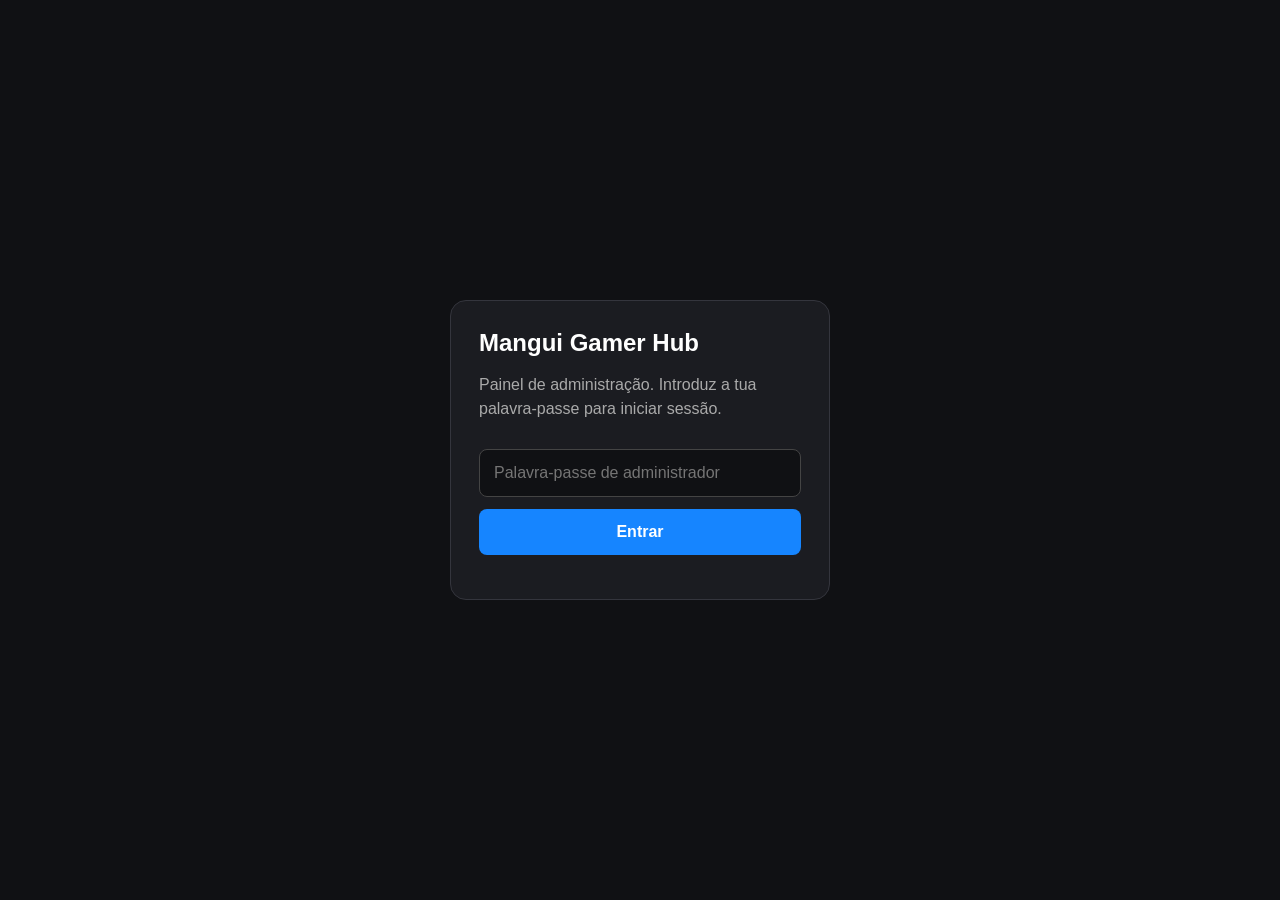
<file: admin.html>
<!DOCTYPE html>
<html lang="pt">
<head>
  <meta charset="UTF-8">
  <meta name="viewport" content="width=device-width, initial-scale=1">
  <title>Admin | Mangui Gamer Hub</title>
  <style>
    * { box-sizing: border-box; }

    body {
      margin: 0;
      min-height: 100vh;
      display: flex;
      align-items: center;
      justify-content: center;
      padding: 20px;
      background: #101114;
      color: #fff;
      font-family: Arial, sans-serif;
    }

    .card {
      width: 100%;
      max-width: 380px;
      padding: 28px;
      background: #1b1c21;
      border: 1px solid #34353d;
      border-radius: 16px;
    }

    h1 { margin-top: 0; font-size: 24px; }
    p { color: #aaa; line-height: 1.5; }

    input, button {
      width: 100%;
      padding: 14px;
      margin-top: 12px;
      border-radius: 8px;
      font-size: 16px;
    }

    input {
      color: #fff;
      background: #101114;
      border: 1px solid #444;
    }

    button {
      color: #fff;
      background: #1685ff;
      border: 0;
      font-weight: bold;
      cursor: pointer;
    }

    button:disabled { opacity: .6; }

    #status {
      margin-top: 16px;
      overflow-wrap: anywhere;
      font-size: 14px;
    }
  </style>
</head>
<body>
  <main class="card">
    <h1>Mangui Gamer Hub</h1>
    <p>Painel de administração. Introduz a tua palavra-passe para iniciar sessão.</p>

    <form id="loginForm">
      <input
        id="password"
        type="password"
        placeholder="Palavra-passe de administrador"
        autocomplete="current-password"
        required
      >
      <button id="loginButton" type="submit">Entrar</button>
    </form>

    <div id="status" role="status"></div>
  </main>

  <script>
    const API = "https://mangui-gamer-admin.suporte-manguiddax.workers.dev";

    const form = document.getElementById("loginForm");
    const password = document.getElementById("password");
    const button = document.getElementById("loginButton");
    const status = document.getElementById("status");

    form.addEventListener("submit", async (event) => {
      event.preventDefault();

      button.disabled = true;
      status.textContent = "A verificar...";
      
      try {
        const response = await fetch(API + "/login", {
          method: "POST",
          headers: { "Content-Type": "application/json" },
          body: JSON.stringify({ password: password.value })
        });

        const data = await response.json();

        if (!response.ok || !data.success) {
          status.textContent = data.error || "Não foi possível iniciar sessão.";
          return;
        }

        sessionStorage.setItem("mangui_admin_token", data.token);
        status.textContent = "Login confirmado! A ligação ao painel funcionou.";
      } catch (error) {
        status.textContent = "Erro de ligação. Verifica o Worker e tenta novamente.";
      } finally {
        button.disabled = false;
      }
    });
  </script>
</body>
</html>
</file>
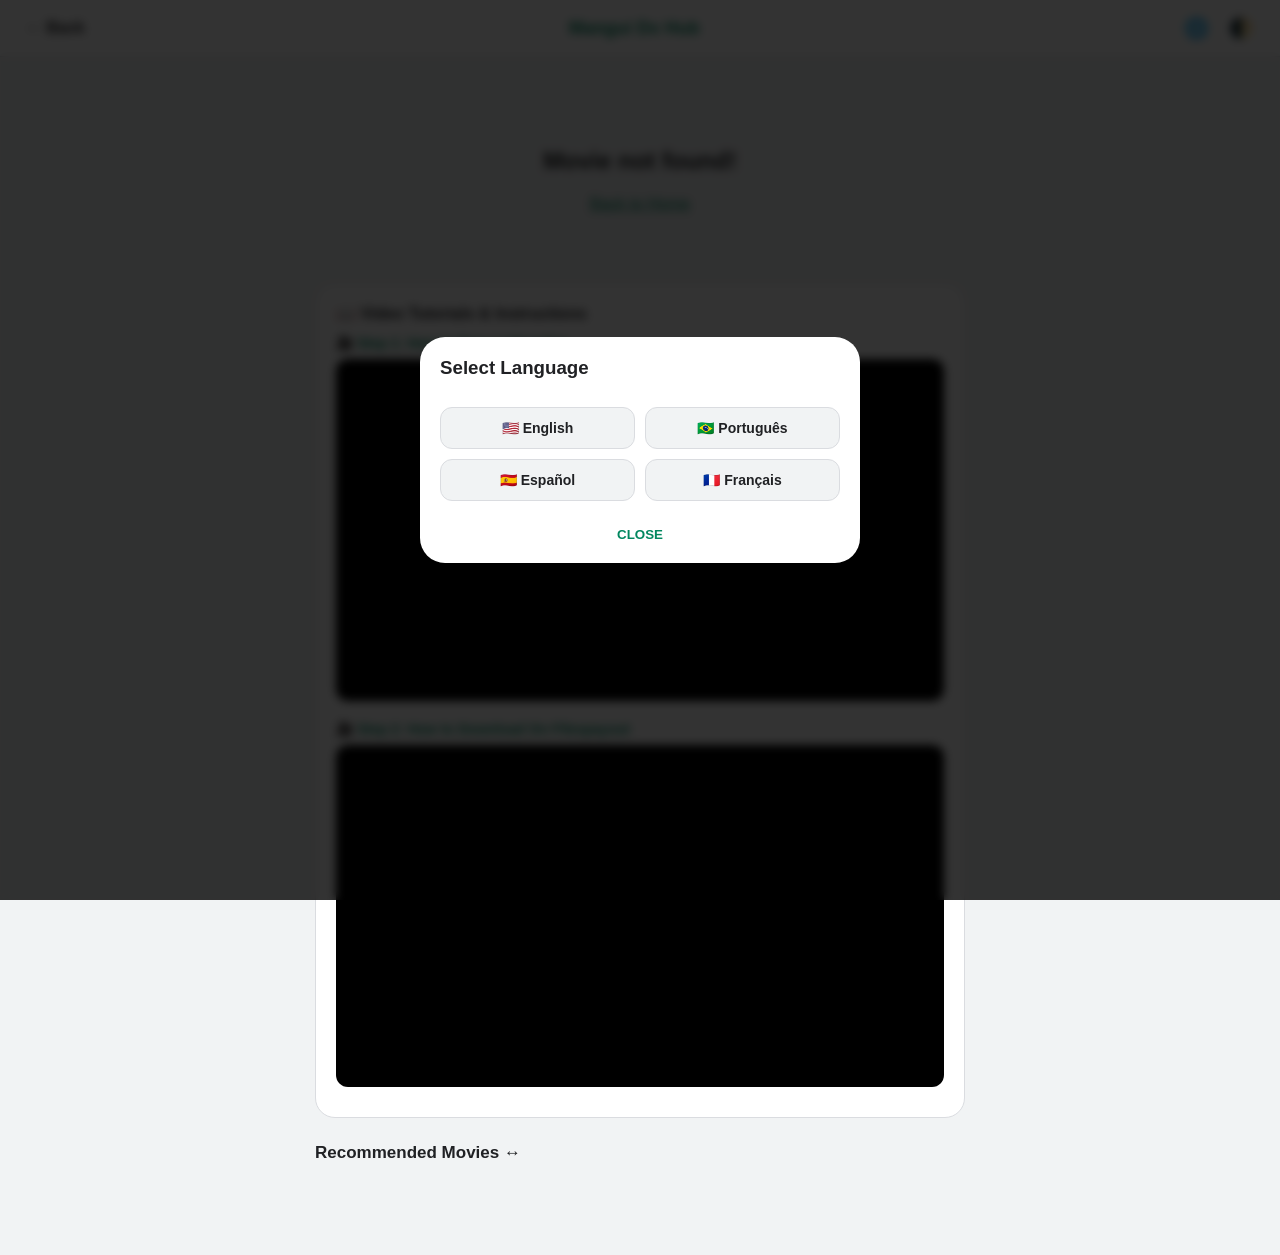
<file: filmes.html>
<!DOCTYPE html>
<html lang="en">
<head>
    <meta charset="UTF-8">
    <meta name="viewport" content="width=device-width, initial-scale=1.0">
    <title>Movie Details - Mangui Dx</title>
    <style>
        :root {
            --bg: #f1f3f4;
            --card: #ffffff;
            --border: #dadce0;
            --text: #202124;
            --green: #01875f;
            --yt-red: #ff0000;
        }
        .dark-mode {
            --bg: #080a0c;
            --card: #111418;
            --border: #1e242b;
            --text: #ffffff;
            --green: #3b82f6;
        }

        body {
            font-family: 'Roboto', sans-serif;
            margin: 0;
            background: var(--bg);
            color: var(--text);
            padding-bottom: 50px;
        }

        header {
            display: flex;
            align-items: center;
            justify-content: space-between;
            padding: 15px 20px;
            background: var(--card);
            border-bottom: 1px solid var(--border);
            position: sticky;
            top: 0;
            z-index: 100;
        }

        .back-btn {
            background: none;
            border: none;
            font-size: 16px;
            color: var(--text);
            cursor: pointer;
            font-weight: bold;
        }

        .container {
            max-width: 650px;
            margin: 20px auto;
            padding: 0 15px;
        }

        .movie-card {
            background: var(--card);
            border: 1px solid var(--border);
            border-radius: 20px;
            overflow: hidden;
            box-shadow: 0 4px 15px rgba(0,0,0,0.05);
        }

        .banner-wrap {
            position: relative;
            width: 100%;
            height: 250px;
        }

        .movie-banner {
            width: 100%;
            height: 100%;
            object-fit: cover;
        }

        .movie-content {
            padding: 20px;
        }

        .tag {
            background: var(--green);
            color: #fff;
            padding: 4px 10px;
            border-radius: 6px;
            font-size: 11px;
            font-weight: bold;
            text-transform: uppercase;
            display: inline-block;
            margin-right: 6px;
            margin-bottom: 10px;
        }

        .movie-title {
            font-size: 22px;
            margin: 0 0 15px 0;
            font-weight: bold;
        }

        .info-grid {
            display: grid;
            grid-template-columns: 1fr 1fr;
            gap: 10px;
            background: var(--bg);
            padding: 12px 15px;
            border-radius: 12px;
            font-size: 13px;
            margin-bottom: 20px;
        }

        .info-grid div span {
            color: #777;
            display: block;
            font-size: 11px;
        }

        .synopsis {
            font-size: 14px;
            line-height: 1.6;
            color: var(--text);
            margin-bottom: 25px;
        }

        .actions {
            display: flex;
            flex-direction: column;
            gap: 10px;
        }

        .btn-action {
            display: flex;
            align-items: center;
            justify-content: center;
            gap: 10px;
            width: 100%;
            padding: 14px;
            border-radius: 12px;
            text-decoration: none;
            font-weight: bold;
            font-size: 15px;
            box-sizing: border-box;
            border: none;
            cursor: pointer;
            transition: 0.2s;
        }

        .btn-download {
            background: var(--green);
            color: #fff;
        }

        .btn-watch {
            background: transparent;
            border: 2px solid var(--green);
            color: var(--green);
        }

        /* TUTORIALS SECTION */
        .tutorial-box {
            background: var(--card);
            border: 1px solid var(--border);
            border-radius: 20px;
            padding: 20px;
            margin-top: 20px;
        }

        .tutorial-title {
            font-size: 16px;
            font-weight: bold;
            display: flex;
            align-items: center;
            gap: 8px;
            margin-top: 0;
            margin-bottom: 12px;
            color: var(--text);
        }

        .video-wrapper {
            margin-bottom: 20px;
        }

        .video-wrapper:last-child {
            margin-bottom: 0;
        }

        .video-label {
            font-size: 14px;
            font-weight: bold;
            margin-bottom: 8px;
            color: var(--green);
            display: flex;
            align-items: center;
            gap: 6px;
        }

        .video-responsive {
            position: relative;
            padding-bottom: 56.25%;
            height: 0;
            overflow: hidden;
            border-radius: 12px;
            background: #000;
            margin-bottom: 10px;
        }

        .video-responsive iframe {
            position: absolute;
            top: 0;
            left: 0;
            width: 100%;
            height: 100%;
            border: none;
        }

        .tutorial-steps {
            background: var(--bg);
            padding: 12px 15px;
            border-radius: 12px;
            font-size: 13px;
            line-height: 1.5;
            margin-top: 10px;
        }

        .tutorial-steps ol {
            margin: 5px 0 0 0;
            padding-left: 18px;
        }

        /* HORIZONTAL RECOMMENDED MOVIES */
        .rec-section {
            margin-top: 25px;
        }

        .rec-header {
            font-size: 17px;
            font-weight: bold;
            margin-bottom: 12px;
            display: flex;
            align-items: center;
            justify-content: space-between;
        }

        .rec-carousel {
            display: flex;
            overflow-x: auto;
            gap: 12px;
            padding-bottom: 10px;
            scrollbar-width: none;
            -webkit-overflow-scrolling: touch;
        }

        .rec-carousel::-webkit-scrollbar {
            display: none;
        }

        .rec-card {
            min-width: 130px;
            max-width: 130px;
            cursor: pointer;
            text-decoration: none;
            color: var(--text);
            flex-shrink: 0;
        }

        .rec-img {
            width: 130px;
            height: 180px;
            border-radius: 14px;
            object-fit: cover;
            border: 1px solid var(--border);
            display: block;
        }

        .rec-name {
            font-size: 13px;
            font-weight: bold;
            margin-top: 6px;
            white-space: nowrap;
            overflow: hidden;
            text-overflow: ellipsis;
        }

        .rec-sub {
            font-size: 11px;
            color: #777;
        }

        /* LANGUAGE POPUP OVERLAY */
        .overlay { 
            display: none; 
            position: fixed; 
            top: 0; 
            left: 0; 
            width: 100%; 
            height: 100%; 
            background: rgba(0,0,0,0.8); 
            z-index: 5000; 
            align-items: center; 
            justify-content: center; 
            backdrop-filter: blur(5px); 
        }
        
        .modal { 
            background: var(--card); 
            width: 90%; 
            max-width: 400px; 
            border-radius: 25px; 
            padding: 20px; 
            max-height: 80vh; 
            display: flex; 
            flex-direction: column; 
        }

        .grid-options { 
            display: grid; 
            grid-template-columns: 1fr 1fr; 
            gap: 10px; 
            overflow-y: auto; 
            padding: 10px 0; 
        }

        .opt-btn { 
            padding: 12px; 
            border-radius: 12px; 
            border: 1px solid var(--border); 
            background: var(--bg); 
            color: var(--text); 
            font-weight: bold; 
            cursor: pointer; 
            font-size: 14px;
        }

        #google_translate_element { display: none !important; }

        .not-found {
            text-align: center;
            padding: 50px 20px;
        }
    </style>
</head>
<body onload="initPage()">

    <header>
        <button class="back-btn" onclick="window.location.href='index.html'">← Back</button>
        <b style="color:var(--green); font-size:18px;">Mangui Dx Hub</b>
        <div style="display:flex; align-items:center; gap:8px;">
            <button onclick="openLanguages()" style="background:none; border:none; font-size:20px; cursor:pointer;" title="Change Language">🌐</button>
            <button onclick="document.body.classList.toggle('dark-mode')" style="background:none; border:none; font-size:20px; cursor:pointer;">🌓</button>
        </div>
    </header>

    <div class="container">
        <!-- MOVIE CARD -->
        <div id="movie-details"></div>

        <!-- TWO-STEP VIDEO TUTORIALS -->
        <div class="tutorial-box">
            <h3 class="tutorial-title">📖 Video Tutorials & Instructions</h3>
            
            <!-- VIDEO 1 -->
<div class="video-wrapper">
    <div class="video-label">🎥 Step 1: How to Pass Linkvertise</div>
    <div class="video-responsive">
        <iframe 
            src="https://www.youtube.com/embed/0bMlw7H3U2k"
            title="How to Pass Linkvertise"
            allow="accelerometer; autoplay; clipboard-write; encrypted-media; gyroscope; picture-in-picture; web-share"
            allowfullscreen>
        </iframe>
    </div>
</div>

<!-- VIDEO 2 -->
<div class="video-wrapper">
    <div class="video-label">🎥 Step 2: How to Download On Filespayout</div>
    <div class="video-responsive">
        <iframe 
            src="https://www.youtube.com/embed/fhgoyvyPGvk"
            title="How to Download After Linkvertise"
            allow="accelerometer; autoplay; clipboard-write; encrypted-media; gyroscope; picture-in-picture; web-share"
            allowfullscreen>
        </iframe>
    </div>
</div>
        </div>

        <!-- HORIZONTAL RECOMMENDED MOVIES -->
        <div class="rec-section">
            <div class="rec-header">
                <span>Recommended Movies ↔️</span>
            </div>
            <div class="rec-carousel" id="recommended-list"></div>
        </div>
    </div>

    <!-- LANGUAGE POPUP -->
    <div id="lang-popup" class="overlay">
        <div class="modal">
            <h3 style="margin-top:0;">Select Language</h3>
            <div class="grid-options">
                <button class="opt-btn" onclick="setLang('en')">🇺🇸 English</button>
                <button class="opt-btn" onclick="setLang('pt')">🇧🇷 Português</button>
                <button class="opt-btn" onclick="setLang('es')">🇪🇸 Español</button>
                <button class="opt-btn" onclick="setLang('fr')">🇫🇷 Français</button>
            </div>
            <button onclick="closePopups()" style="margin-top:15px; color:var(--green); border:none; background:none; font-weight:bold; cursor:pointer;">CLOSE</button>
        </div>
    </div>

    <div id="google_translate_element"></div>

    <script src="filmes.js"></script>
    <script>
        function initPage() {
            if (!sessionStorage.getItem('lang-ok')) {
                openLanguages();
            }
            loadMovie();
        }

        function loadMovie() {
            const urlParams = new URLSearchParams(window.location.search);
            const movieId = urlParams.get('id');
            const container = document.getElementById('movie-details');

            if (typeof movies === 'undefined' || !movieId) {
                container.innerHTML = `<div class="not-found"><h2>Movie not found!</h2><a href="index.html" style="color:var(--green);">Back to Home</a></div>`;
                return;
            }

            const movie = movies.find(m => m.id === movieId);

            if (!movie) {
                container.innerHTML = `<div class="not-found"><h2>Movie not found!</h2><a href="index.html" style="color:var(--green);">Back to Home</a></div>`;
                return;
            }

            // Render current movie
            container.innerHTML = `
                <div class="movie-card">
                    <div class="banner-wrap">
                        <img src="${movie.image}" alt="${movie.title}" class="movie-banner">
                    </div>
                    <div class="movie-content">
                        <div>
                            <span class="tag">${movie.category || 'Movie'}</span>
                            <span class="tag" style="background:#444;">${movie.year || '2024'}</span>
                        </div>
                        <h1 class="movie-title">${movie.title}</h1>
                        
                        <div class="info-grid">
                            <div><span>Genre:</span> <b>${movie.genre || '-'}</b></div>
                            <div><span>Duration:</span> <b>${movie.duration || '-'}</b></div>
                            <div><span>Quality:</span> <b>${movie.quality || 'HD'}</b></div>
                            <div><span>Size:</span> <b>${movie.size || '-'}</b></div>
                            <div style="grid-column: span 2;"><span>Audio / Language:</span> <b>${movie.audio || 'English'}</b></div>
                        </div>

                        <h3 style="font-size:16px; margin-bottom:8px;">Synopsis</h3>
                        <p class="synopsis">${movie.synopsis || 'No synopsis available.'}</p>

                        <div class="actions">
                            ${movie.downloadLink ? `<a href="${movie.downloadLink}" target="_blank" class="btn-action btn-download">⬇ DOWNLOAD MOVIE</a>` : ''}
                            ${movie.watchLink ? `<a href="${movie.watchLink}" target="_blank" class="btn-action btn-watch">▶ WATCH ONLINE</a>` : ''}
                        </div>
                    </div>
                </div>
            `;

            // Render horizontal recommendations
            loadRecommended(movieId);
        }

        function loadRecommended(currentId) {
            const recContainer = document.getElementById('recommended-list');
            if (typeof movies === 'undefined') return;

            const otherMovies = movies.filter(m => m.id !== currentId);
            const shuffled = [...otherMovies].sort(() => 0.5 - Math.random());

            recContainer.innerHTML = shuffled.map(item => `
                <div class="rec-card" onclick="window.location.href='filmes.html?id=${item.id}'">
                    <img src="${item.image}" alt="${item.title}" class="rec-img">
                    <div class="rec-name">${item.title}</div>
                    <div class="rec-sub">${item.quality || item.year || 'HD'}</div>
                </div>
            `).join('');
        }

        function openLanguages() { 
            document.getElementById('lang-popup').style.display = 'flex'; 
        }

        function closePopups() { 
            document.querySelectorAll('.overlay').forEach(p => p.style.display = 'none'); 
        }

        function setLang(l) { 
            const combo = document.querySelector('.goog-te-combo'); 
            if (combo) { 
                combo.value = l; 
                combo.dispatchEvent(new Event('change')); 
            } 
            sessionStorage.setItem('lang-ok', 't'); 
            closePopups(); 
        }

        function googleTranslateElementInit(){ 
            new google.translate.TranslateElement({pageLanguage:'en'}, 'google_translate_element'); 
        }
    </script>
    <script src="//translate.google.com/translate_a/element.js?cb=googleTranslateElementInit"></script>
</body>
</html>
</file>
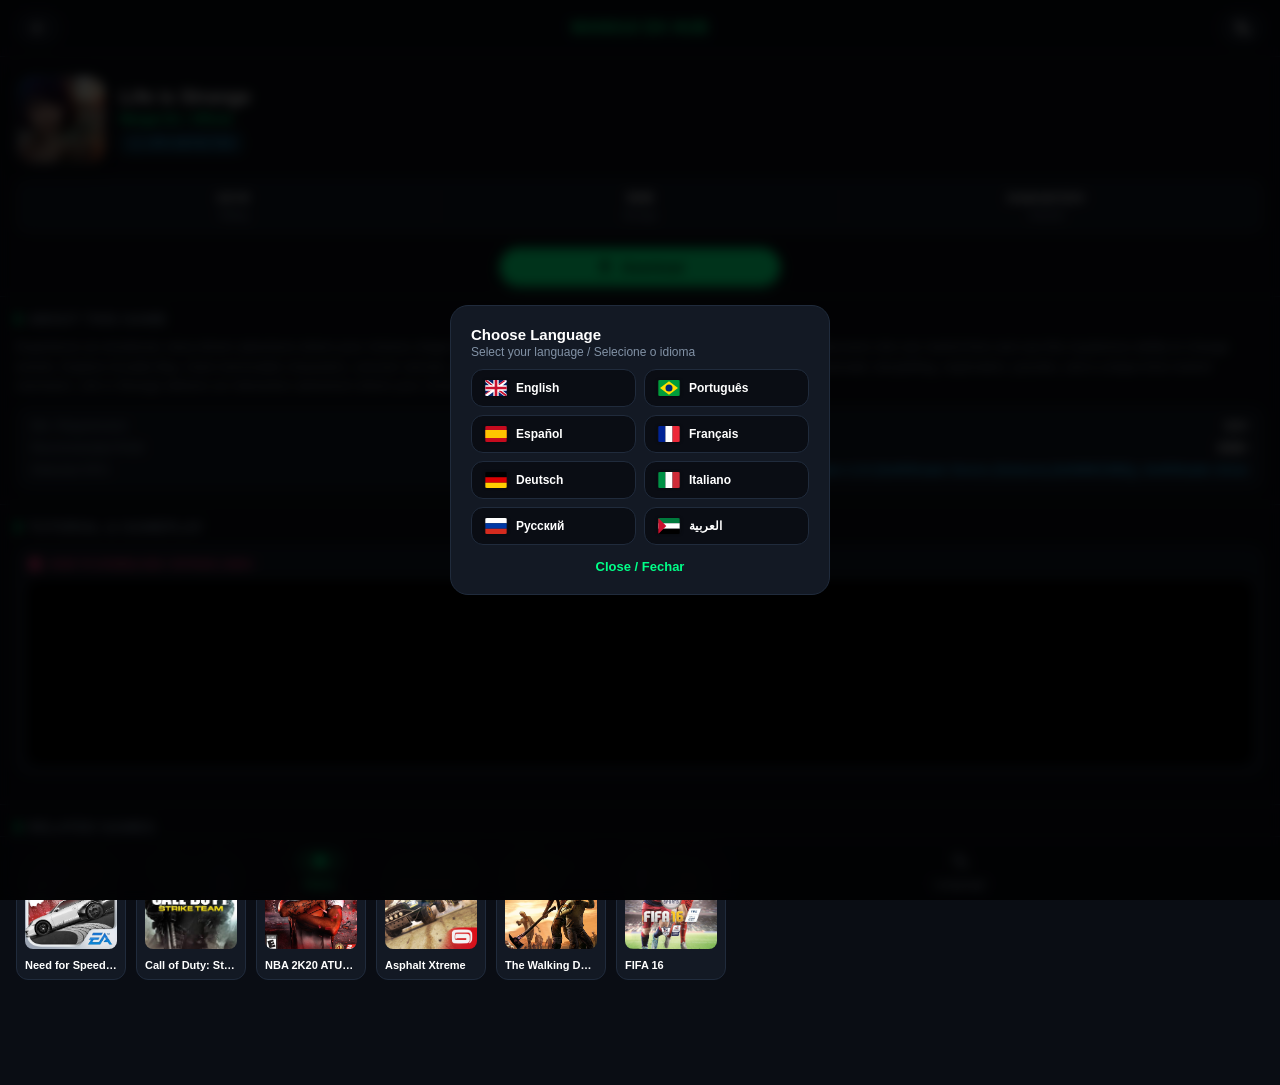
<file: jogo.html>
<!DOCTYPE html>
<html lang="en">
<head>
    <meta charset="UTF-8">
    <meta name="viewport" content="width=device-width, initial-scale=1.0">
    <title>Mangui Dx - Game Details</title>

    <style>
        :root {
            --bg-main: #0a0d14;
            --bg-card: #131924;
            --bg-card-hover: #1b2332;
            --border: #202b3c;
            --accent: #00ff88;
            --accent-glow: rgba(0, 255, 136, 0.25);
            --pill-active: rgba(0, 255, 136, 0.15);
            --text-main: #ffffff;
            --text-sub: #8292a6;
            --accent-blue: #29b6f6;
            --accent-pink: #ff4081;
            --accent-red: #ff4444;
            --accent-red-glow: rgba(255, 68, 68, 0.2);
        }

        * {
            box-sizing: border-box;
            margin: 0;
            padding: 0;
            -webkit-tap-highlight-color: transparent;
        }

        body {
            font-family: -apple-system, BlinkMacSystemFont, "Segoe UI", Roboto, sans-serif;
            background: var(--bg-main);
            color: var(--text-main);
            padding-bottom: 85px;
            overflow-x: hidden;
            top: 0px !important;
        }

        .goog-te-banner-frame.skiptranslate, #goog-gt-tt {
            display: none !important;
        }
        .goog-text-highlight {
            background-color: transparent !important;
            box-shadow: none !important;
        }

        .svg-icon {
            width: 18px;
            height: 18px;
            fill: currentColor;
            display: inline-block;
            vertical-align: middle;
            flex-shrink: 0;
        }

        .flag-svg {
            width: 24px;
            height: 16px;
            border-radius: 3px;
            flex-shrink: 0;
            box-shadow: 0 0 3px rgba(0,0,0,0.4);
            display: inline-block;
        }

        /* HEADER */
        header {
            display: flex;
            align-items: center;
            justify-content: space-between;
            padding: 12px 16px;
            background: rgba(10, 13, 20, 0.95);
            backdrop-filter: blur(10px);
            position: sticky;
            top: 0;
            z-index: 1000;
            border-bottom: 1px solid var(--border);
        }

        .header-btn {
            background: var(--bg-card);
            border: 1px solid var(--border);
            color: var(--text-main);
            padding: 6px 12px;
            border-radius: 20px;
            cursor: pointer;
            display: flex;
            align-items: center;
            justify-content: center;
            gap: 6px;
            transition: all 0.2s;
        }

        .header-btn:active {
            border-color: var(--accent);
            color: var(--accent);
        }

        .header-title {
            font-size: 16px;
            font-weight: 800;
            letter-spacing: 0.5px;
            color: var(--accent);
            text-transform: uppercase;
        }

        /* HERO SECTION */
        .game-hero {
            padding: 18px 16px 14px;
            display: flex;
            gap: 14px;
            align-items: center;
        }

        .game-icon {
            width: 90px;
            height: 90px;
            border-radius: 18px;
            object-fit: cover;
            border: 2px solid var(--border);
            box-shadow: 0 4px 14px rgba(0,0,0,0.4);
            flex-shrink: 0;
            background: var(--bg-card);
        }

        .hero-info h1 {
            font-size: 19px;
            font-weight: 800;
            line-height: 1.2;
            margin-bottom: 4px;
        }

        .hero-info .author {
            color: var(--accent);
            font-size: 12px;
            font-weight: 700;
            margin-bottom: 6px;
        }

        .hero-info .gpu-tag {
            display: inline-flex;
            align-items: center;
            gap: 5px;
            background: rgba(41, 182, 246, 0.15);
            color: var(--accent-blue);
            font-size: 11px;
            font-weight: 800;
            padding: 3px 8px;
            border-radius: 6px;
            border: 1px solid rgba(41, 182, 246, 0.3);
            transition: all 0.3s ease;
        }

        /* STATS ROW */
        .stats-row {
            display: flex;
            justify-content: space-around;
            padding: 10px 14px;
            margin: 0 16px;
            background: var(--bg-card);
            border-radius: 12px;
            border: 1px solid var(--border);
            text-align: center;
        }

        .stat-item {
            flex: 1;
        }

        .stat-item:not(:last-child) {
            border-right: 1px solid var(--border);
        }

        .stat-val {
            display: block;
            font-size: 13px;
            font-weight: 800;
            color: var(--text-main);
        }

        .stat-label {
            font-size: 10px;
            color: var(--text-sub);
            margin-top: 2px;
        }

        /* BOTÃO DE DOWNLOAD COM ANIMAÇÕES */
        .btn-download-wrap {
            padding: 0 16px;
            margin: 14px 0 10px;
            display: flex;
            justify-content: center;
        }

        .btn-download {
            background: var(--accent);
            color: #000;
            border: none;
            width: 100%;
            max-width: 280px;
            position: relative;
            overflow: hidden;
            display: inline-flex;
            align-items: center;
            justify-content: center;
            gap: 8px;
            padding: 10px 18px;
            border-radius: 22px;
            font-size: 13px;
            font-weight: 800;
            cursor: pointer;
            box-shadow: 0 3px 12px var(--accent-glow);
            transition: all 0.3s ease;
        }

        .btn-download.detecting {
            background: var(--bg-card-hover) !important;
            color: var(--accent-blue) !important;
            border: 1px solid var(--accent-blue);
            box-shadow: 0 0 16px rgba(41, 182, 246, 0.25);
            cursor: wait;
            pointer-events: none;
        }

        .btn-download.loading {
            background: var(--bg-card-hover) !important;
            color: var(--accent) !important;
            border: 1px solid var(--accent);
            box-shadow: 0 0 16px rgba(0, 255, 136, 0.3);
            cursor: wait;
            pointer-events: none;
        }

        .btn-progress-bar {
            position: absolute;
            bottom: 0;
            left: 0;
            height: 3px;
            background: var(--accent-blue);
            width: 0%;
            transition: width 0.05s linear;
        }

        .spinner-icon {
            width: 14px;
            height: 14px;
            border: 2px solid rgba(41, 182, 246, 0.2);
            border-top-color: var(--accent-blue);
            border-radius: 50%;
            animation: spinBtn 0.7s linear infinite;
            display: none;
        }

        .btn-download.loading .spinner-icon {
            border-color: rgba(0, 255, 136, 0.2);
            border-top-color: var(--accent);
        }

        .btn-download.loading .btn-progress-bar {
            background: var(--accent);
        }

        @keyframes spinBtn {
            to { transform: rotate(360deg); }
        }

        /* DOWNLOAD HUB */
        #download-hub {
            display: none;
            padding: 0 16px 14px;
        }

        .download-notice {
            text-align: center;
            color: var(--accent-blue);
            font-size: 11px;
            font-weight: 800;
            margin-bottom: 10px;
            text-transform: uppercase;
            letter-spacing: 0.5px;
        }

        /* ALERTA DE INCOMPATIBILIDADE DE GPU */
        .gpu-warning-box {
            background: rgba(255, 68, 68, 0.1);
            border: 1.5px solid var(--accent-red);
            border-radius: 12px;
            padding: 12px 14px;
            margin-bottom: 12px;
            display: flex;
            align-items: flex-start;
            gap: 10px;
            box-shadow: 0 4px 14px var(--accent-red-glow);
        }

        .gpu-warning-title {
            color: var(--accent-red);
            font-size: 12px;
            font-weight: 800;
            margin-bottom: 2px;
            text-transform: uppercase;
        }

        .gpu-warning-desc {
            color: #ffb4b4;
            font-size: 11px;
            line-height: 1.4;
        }

        /* CARDS DE DOWNLOAD */
        .link-card {
            background: var(--bg-card);
            border-radius: 12px;
            padding: 12px 14px;
            margin-bottom: 8px;
            display: flex;
            justify-content: space-between;
            align-items: center;
            border: 1px solid var(--border);
            transition: all 0.3s ease;
            position: relative;
        }

        .link-name {
            font-size: 13px;
            font-weight: 700;
            color: var(--text-main);
        }

        .link-tag {
            font-size: 11px;
            color: var(--text-sub);
            margin-top: 2px;
        }

        .download-btn-link {
            text-decoration: none;
            background: var(--accent);
            color: #000;
            font-weight: 800;
            font-size: 11px;
            padding: 6px 14px;
            border-radius: 8px;
            white-space: nowrap;
            display: inline-flex;
            align-items: center;
            gap: 4px;
            transition: all 0.2s;
        }

        /* TAGS DE SINALIZAÇÃO */
        .badge-tag {
            display: inline-block;
            font-size: 10px;
            font-weight: 800;
            padding: 2px 7px;
            border-radius: 4px;
            text-transform: uppercase;
            margin-bottom: 4px;
        }

        .badge-recommended {
            background: rgba(0, 255, 136, 0.2);
            color: var(--accent);
            border: 1px solid rgba(0, 255, 136, 0.4);
        }

        .badge-subtitle {
            background: rgba(255, 64, 129, 0.2);
            color: var(--accent-pink);
            border: 1px solid rgba(255, 64, 129, 0.4);
        }

        .badge-blocked {
            background: rgba(255, 68, 68, 0.2);
            color: var(--accent-red);
            border: 1px solid rgba(255, 68, 68, 0.4);
        }

        /* CARD DESTAQUE: GPU DETECTADA */
        .card-recommended {
            border: 2px solid var(--accent) !important;
            background: rgba(0, 255, 136, 0.08) !important;
            transform: scale(1.02);
            box-shadow: 0 4px 18px var(--accent-glow);
            opacity: 1 !important;
            filter: none !important;
        }

        /* CARD DESTAQUE: LEGENDA / TRADUÇÃO */
        .card-subtitle {
            border: 1.5px solid var(--accent-pink) !important;
            background: rgba(255, 64, 129, 0.08) !important;
            opacity: 1 !important;
            filter: none !important;
        }

        /* DESFOQUE NAS OUTRAS GPUS */
        .link-card.card-blurred {
            opacity: 0.15;
            filter: blur(5px);
            user-select: none;
            transform: scale(0.95);
            pointer-events: none;
        }

        /* QUANDO O USUÁRIO DESBLOQUEIA TODAS AS GPUS */
        .show-all-gpus .link-card.card-blurred {
            opacity: 0.85 !important;
            filter: blur(0px) !important;
            user-select: auto !important;
            transform: scale(1) !important;
            pointer-events: auto !important;
        }

        .show-all-gpus .link-card.card-blurred:hover {
            opacity: 1 !important;
            border-color: var(--accent-blue);
        }

        /* BOTÃO MOSTRAR OUTRAS GPUS */
        .toggle-gpus-btn {
            background: var(--bg-card);
            border: 1px dashed var(--border);
            color: var(--text-sub);
            width: 100%;
            padding: 9px 14px;
            border-radius: 10px;
            font-size: 11px;
            font-weight: 700;
            cursor: pointer;
            display: flex;
            align-items: center;
            justify-content: center;
            gap: 6px;
            margin-top: 6px;
            transition: all 0.2s;
        }

        .toggle-gpus-btn:hover, .toggle-gpus-btn:active {
            border-color: var(--accent-blue);
            color: var(--accent-blue);
        }

        /* SECTIONS */
        .section-box {
            padding: 14px 16px;
            border-top: 1px solid var(--border);
        }

        .section-title {
            font-size: 14px;
            font-weight: 800;
            text-transform: uppercase;
            letter-spacing: 0.5px;
            color: var(--text-sub);
            margin-bottom: 10px;
            display: flex;
            align-items: center;
            gap: 8px;
        }

        .section-title::before {
            content: '';
            width: 4px;
            height: 12px;
            background: var(--accent);
            border-radius: 2px;
        }

        .desc-text {
            color: var(--text-sub);
            line-height: 1.5;
            font-size: 13px;
        }

        /* TECH SPECS */
        .tech-box {
            background: var(--bg-card);
            padding: 12px 14px;
            border-radius: 12px;
            border: 1px solid var(--border);
            margin-top: 10px;
            display: flex;
            flex-direction: column;
            gap: 8px;
        }

        .tech-item {
            display: flex;
            justify-content: space-between;
            font-size: 12px;
            color: var(--text-sub);
        }

        .tech-item span:last-child {
            color: var(--text-main);
            font-weight: 700;
        }

        /* VIDEOS */
        .video-wrapper {
            margin-bottom: 14px;
            background: var(--bg-card);
            border-radius: 14px;
            border: 1px solid var(--border);
            overflow: hidden;
            padding: 10px;
        }

        .video-tag {
            font-size: 11px;
            font-weight: 800;
            color: var(--accent);
            display: flex;
            align-items: center;
            gap: 6px;
            margin-bottom: 8px;
            text-transform: uppercase;
        }

        .video-wrapper iframe {
            width: 100%;
            height: 185px;
            border-radius: 10px;
            border: none;
            background: #000;
            display: block;
        }

        /* RELATED GAMES */
        .rel-scroll {
            display: flex;
            overflow-x: auto;
            gap: 10px;
            padding-bottom: 6px;
            scrollbar-width: none;
        }
        .rel-scroll::-webkit-scrollbar { display: none; }

        .rel-card {
            min-width: 110px;
            max-width: 110px;
            background: var(--bg-card);
            border: 1px solid var(--border);
            padding: 8px;
            border-radius: 12px;
            cursor: pointer;
            flex-shrink: 0;
        }

        .rel-card img {
            width: 100%;
            height: 95px;
            border-radius: 8px;
            object-fit: cover;
        }

        .rel-card .rel-name {
            font-size: 11px;
            font-weight: 600;
            margin-top: 6px;
            white-space: nowrap;
            overflow: hidden;
            text-overflow: ellipsis;
        }

        /* MODAL IDIOMAS */
        .overlay-lang {
            display: none;
            position: fixed;
            top: 0;
            left: 0;
            width: 100%;
            height: 100%;
            background: rgba(0,0,0,0.8);
            z-index: 2000;
            align-items: center;
            justify-content: center;
            backdrop-filter: blur(6px);
        }

        .modal-lang {
            background: var(--bg-card);
            border: 1px solid var(--border);
            width: 88%;
            max-width: 380px;
            border-radius: 18px;
            padding: 20px;
            display: flex;
            flex-direction: column;
        }

        .lang-grid {
            display: grid;
            grid-template-columns: 1fr 1fr;
            gap: 8px;
            margin-top: 10px;
        }

        .lang-btn {
            background: var(--bg-main);
            border: 1px solid var(--border);
            color: var(--text-main);
            padding: 10px 12px;
            border-radius: 12px;
            font-weight: 700;
            cursor: pointer;
            font-size: 12px;
            display: flex;
            align-items: center;
            gap: 8px;
            transition: all 0.2s;
        }

        .lang-btn:hover {
            border-color: var(--accent);
            color: var(--accent);
        }

        .modal-close {
            margin-top: 14px;
            background: none;
            border: none;
            color: var(--accent);
            font-weight: 700;
            cursor: pointer;
            font-size: 13px;
        }

        /* BOTTOM NAV */
        .bottom-nav {
            position: fixed;
            bottom: 0;
            width: 100%;
            height: 64px;
            background: rgba(10, 13, 20, 0.96);
            backdrop-filter: blur(12px);
            border-top: 1px solid var(--border);
            display: flex;
            justify-content: space-around;
            align-items: center;
            z-index: 1000;
        }

        .nav-btn {
            background: none;
            border: none;
            color: var(--text-sub);
            font-size: 11px;
            font-weight: 700;
            display: flex;
            flex-direction: column;
            align-items: center;
            gap: 4px;
            cursor: pointer;
            flex: 1;
            text-decoration: none;
        }

        .nav-icon-wrap {
            display: flex;
            align-items: center;
            justify-content: center;
            width: 48px;
            height: 26px;
            border-radius: 13px;
            transition: 0.2s;
        }

        .nav-btn.active .nav-icon-wrap {
            background: var(--pill-active);
            color: var(--accent);
        }

        .nav-btn.active {
            color: var(--accent);
        }
    </style>
</head>

<body onload="main()">

    <div id="google_translate_element" style="display:none;"></div>

    <!-- HEADER -->
    <header>
        <button class="header-btn" onclick="history.back()" aria-label="Back">
            <svg class="svg-icon" viewBox="0 0 24 24">
                <path d="M20 11H7.83l5.59-5.59L12 4l-8 8 8 8 1.41-1.41L7.83 13H20v-2z"/>
            </svg>
        </button>

        <div class="header-title">Mangui Dx Hub</div>

        <button class="header-btn" onclick="abrirPopupLang()" aria-label="Language">
            <svg class="svg-icon" viewBox="0 0 24 24">
                <path d="M12.87 15.07l-2.54-2.51.03-.03c1.74-1.94 2.98-4.17 3.71-6.53H17V4h-7V2H8v2H1v1.99h11.17C11.5 7.92 10.44 9.75 9 11.35 8.07 10.32 7.3 9.19 6.69 8h-2c.73 1.63 1.73 3.17 2.98 4.56l-5.09 5.02L4 19l5-5 3.11 3.11.76-2.04zM18.5 10h-2L12 22h2l1.12-3h4.75L21 22h2l-4.5-12zm-2.62 7l1.62-4.33L19.12 17h-3.24z"/>
            </svg>
        </button>
    </header>

    <!-- HERO SECTION -->
    <section class="game-hero">
        <img id="g-img" src="" class="game-icon" alt="Game Icon">
        <div class="hero-info">
            <h1 id="g-title">Loading...</h1>
            <div class="author">Mangui Dx • Official</div>
            <span id="gpu-label" class="gpu-tag">
                <svg class="svg-icon" style="width:14px; height:14px;" viewBox="0 0 24 24">
                    <path d="M19.35 10.04C18.67 6.59 15.64 4 12 4 9.11 4 6.6 5.64 5.35 8.04 2.34 8.36 0 10.91 0 14c0 3.31 2.69 6 6 6h13c2.76 0 5-2.24 5-5 0-2.64-2.05-4.78-4.65-4.96zM19 18H6c-2.21 0-4-1.79-4-4 0-2.05 1.53-3.76 3.56-3.97l1.07-.11.5-.95C8.08 7.14 9.94 6 12 6c2.62 0 4.88 1.86 5.39 4.43l.3 1.5 1.53.11c1.56.1 2.78 1.41 2.78 2.96 0 1.65-1.35 3-3 3z"/>
                </svg>
                <span id="gpu-tag-text">Scanning GPU...</span>
            </span>
        </div>
    </section>

    <!-- STATS ROW -->
    <div class="stats-row">
        <div class="stat-item">
            <span class="stat-val">4.9 ★</span>
            <span class="stat-label">Rating</span>
        </div>
        <div class="stat-item">
            <span id="g-size" class="stat-val">---</span>
            <span class="stat-label">Storage</span>
        </div>
        <div class="stat-item">
            <span id="g-android" class="stat-val">---</span>
            <span class="stat-label">Android</span>
        </div>
    </div>

    <!-- BOTÃO DOWNLOAD -->
    <div class="btn-download-wrap">
        <button class="btn-download detecting" id="btn-main" onclick="triggerDL()">
            <div class="spinner-icon" id="btn-spinner" style="display:inline-block;"></div>
            <svg class="svg-icon" id="btn-icon" viewBox="0 0 24 24" style="fill:#000; display:none;">
                <path d="M19 9h-4V3H9v6H5l7 7 7-7zM5 18v2h14v-2H5z"/>
            </svg>
            <span id="btn-text">Detecting GPU...</span>
            <div class="btn-progress-bar" id="btn-progress"></div>
        </button>
    </div>

    <!-- DOWNLOAD HUB -->
    <div id="download-hub">
        <div class="download-notice">★ Downloads & Files ★</div>
        <div id="links-box"></div>
    </div>

    <!-- ABOUT SECTION -->
    <div class="section-box">
        <div class="section-title">About this game</div>
        <p id="g-desc" class="desc-text"></p>

        <div class="tech-box">
            <div class="tech-item">
                <span>Min. Requirement:</span>
                <span id="req-android">---</span>
            </div>
            <div class="tech-item">
                <span>Recommended RAM:</span>
                <span id="req-ram">---</span>
            </div>
            <div class="tech-item">
                <span>Detected GPU:</span>
                <span id="my-gpu" style="color:var(--accent-blue);">Scanning...</span>
            </div>
        </div>
    </div>

    <!-- TUTORIALS / GAMEPLAY SECTION -->
    <div class="section-box" id="media-section">
        <div class="section-title">Tutorial & Gameplay</div>

        <div class="video-wrapper">
            <div class="video-tag" style="color:var(--accent-pink);">
                <svg class="svg-icon" style="width:16px; height:16px; color:var(--accent-pink);" viewBox="0 0 24 24">
                    <path d="M12 2C6.48 2 2 6.48 2 12s4.48 10 10 10 10-4.48 10-10S17.52 2 12 2zm1 15h-2v-2h2v2zm0-4h-2V7h2v6z"/>
                </svg>
                <span>How to download / bypass links</span>
            </div>
            <iframe src="https://www.youtube.com/embed/0bMlw7H3U2k" allowfullscreen></iframe>
        </div>
    </div>

    <!-- RELATED GAMES -->
    <div class="section-box" style="border-bottom:none;">
        <div class="section-title">Related Games</div>
        <div class="rel-scroll" id="rel-box"></div>
    </div>

    <!-- MODAL IDIOMAS -->
    <div id="popup-lang" class="overlay-lang">
        <div class="modal-lang">
            <h3 style="font-size:15px; font-weight:800;">Choose Language</h3>
            <p style="font-size:12px; color:var(--text-sub); margin-top:2px;">Select your language / Selecione o idioma</p>
            
            <div class="lang-grid">
                <button class="lang-btn" onclick="setLang('en')">
                    <svg class="flag-svg" viewBox="0 0 640 480">
                        <path fill="#012169" d="M0 0h640v480H0z"/>
                        <path fill="#FFF" d="m75 0 245 180L565 0h75v60L435 240l205 180v60h-75L320 300 75 480H0v-60l205-180L0 60V0h75z"/>
                        <path fill="#C8102E" d="m424 288 216 158v34h-46L378 318zm141-288L354 158l22 30 240-176h-51zM0 446l216-158-22-30L0 412v34zm0-412L216 192l22-30L46 0H0v34z"/>
                        <path fill="#FFF" d="M240 0h160v480H240zM0 160h640v160H0z"/>
                        <path fill="#C8102E" d="M280 0h80v480h-80zM0 200h640v80H0z"/>
                    </svg>
                    <span>English</span>
                </button>

                <button class="lang-btn" onclick="setLang('pt')">
                    <svg class="flag-svg" viewBox="0 0 640 480">
                        <path fill="#009c3b" d="M0 0h640v480H0z"/>
                        <path fill="#ffdf00" d="M320 40 590 240 320 440 50 240z"/>
                        <circle cx="320" cy="240" r="105" fill="#002776"/>
                        <path fill="#fff" d="M216 230a105 105 0 0 0 208 20 105 105 0 0 1-208-20z"/>
                    </svg>
                    <span>Português</span>
                </button>

                <button class="lang-btn" onclick="setLang('es')">
                    <svg class="flag-svg" viewBox="0 0 640 480">
                        <path fill="#c60b1e" d="M0 0h640v480H0z"/>
                        <path fill="#ffc400" d="M0 120h640v240H0z"/>
                    </svg>
                    <span>Español</span>
                </button>

                <button class="lang-btn" onclick="setLang('fr')">
                    <svg class="flag-svg" viewBox="0 0 640 480">
                        <path fill="#002395" d="M0 0h213.3v480H0z"/>
                        <path fill="#fff" d="M213.3 0h213.4v480H213.3z"/>
                        <path fill="#ed2939" d="M426.7 0H640v480H426.7z"/>
                    </svg>
                    <span>Français</span>
                </button>

                <button class="lang-btn" onclick="setLang('de')">
                    <svg class="flag-svg" viewBox="0 0 640 480">
                        <path fill="#000" d="M0 0h640v160H0z"/>
                        <path fill="#d00" d="M0 160h640v160H0z"/>
                        <path fill="#ffce00" d="M0 320h640v160H0z"/>
                    </svg>
                    <span>Deutsch</span>
                </button>

                <button class="lang-btn" onclick="setLang('it')">
                    <svg class="flag-svg" viewBox="0 0 640 480">
                        <path fill="#009246" d="M0 0h213.3v480H0z"/>
                        <path fill="#fff" d="M213.3 0h213.4v480H213.3z"/>
                        <path fill="#ce2b37" d="M426.7 0H640v480H426.7z"/>
                    </svg>
                    <span>Italiano</span>
                </button>

                <button class="lang-btn" onclick="setLang('ru')">
                    <svg class="flag-svg" viewBox="0 0 640 480">
                        <path fill="#fff" d="M0 0h640v160H0z"/>
                        <path fill="#0039a6" d="M0 160h640v160H0z"/>
                        <path fill="#d52b1e" d="M0 320h640v160H0z"/>
                    </svg>
                    <span>Русский</span>
                </button>

                <button class="lang-btn" onclick="setLang('ar')">
                    <svg class="flag-svg" viewBox="0 0 640 480">
                        <path fill="#007a3d" d="M0 0h640v160H0z"/>
                        <path fill="#fff" d="M0 160h640v160H0z"/>
                        <path fill="#000" d="M0 320h640v160H0z"/>
                        <path fill="#c8102e" d="M0 0l240 240L0 480z"/>
                    </svg>
                    <span>العربية</span>
                </button>
            </div>

            <button class="modal-close" onclick="fecharPopups()">Close / Fechar</button>
        </div>
    </div>

    <!-- BOTTOM NAV -->
    <nav class="bottom-nav">
        <a href="index.html" class="nav-btn active">
            <div class="nav-icon-wrap">
                <svg class="svg-icon" viewBox="0 0 24 24">
                    <path d="M10 20v-6h4v6h5v-8h3L12 3 2 12h3v8z"/>
                </svg>
            </div>
            <span>Home</span>
        </a>

        <div class="nav-btn" onclick="abrirPopupLang()">
            <div class="nav-icon-wrap">
                <svg class="svg-icon" viewBox="0 0 24 24">
                    <path d="M12.87 15.07l-2.54-2.51.03-.03c1.74-1.94 2.98-4.17 3.71-6.53H17V4h-7V2H8v2H1v1.99h11.17C11.5 7.92 10.44 9.75 9 11.35 8.07 10.32 7.3 9.19 6.69 8h-2c.73 1.63 1.73 3.17 2.98 4.56l-5.09 5.02L4 19l5-5 3.11 3.11.76-2.04zM18.5 10h-2L12 22h2l1.12-3h4.75L21 22h2l-4.5-12zm-2.62 7l1.62-4.33L19.12 17h-3.24z"/>
                </svg>
            </div>
            <span>Language</span>
        </div>
    </nav>

    <!-- TRANSLATE SCRIPT -->
    <div id="google_translate_element" style="display:none;"></div>
    <script type="text/javascript">
        function googleTranslateElementInit() {
            new google.translate.TranslateElement(
                { pageLanguage: 'en', autoDisplay: false },
                'google_translate_element'
            );
        }
    </script>
    <script type="text/javascript" src="https://translate.google.com/translate_a/element.js?cb=googleTranslateElementInit"></script>

    <!-- JAVASCRIPT DOS JOGOS -->
    <script src="jogos.js"></script>

    <script>
        let detectedGPU = "GENERIC";
        let currentGame = null;
        let isShowingAllGpus = false;

        function setLang(l) {
            sessionStorage.setItem('lang-selected', 'true');
            const combo = document.querySelector('.goog-te-combo');
            if (combo) {
                combo.value = l;
                combo.dispatchEvent(new Event('change'));
                fecharPopups();
            } else {
                document.cookie = `googtrans=/en/${l}; path=/;`;
                document.cookie = `googtrans=/en/${l}; domain=.${location.hostname}; path=/;`;
                location.reload();
            }
        }

        function abrirPopupLang() {
            document.getElementById('popup-lang').style.display = 'flex';
        }

        function fecharPopups() {
            document.getElementById('popup-lang').style.display = 'none';
        }

        /* ALTERNA ENTRE MOSTRAR/OCULTAR OUTRAS GPUS */
        function toggleOtherGpus() {
            const box = document.getElementById('links-box');
            const btn = document.getElementById('btn-toggle-gpus');
            isShowingAllGpus = !isShowingAllGpus;

            if (isShowingAllGpus) {
                box.classList.add('show-all-gpus');
                if (btn) btn.innerHTML = `
                    <svg class="svg-icon" viewBox="0 0 24 24" style="width:14px; height:14px;">
                        <path d="M12 4.5C7 4.5 2.73 7.61 1 12c1.73 4.39 6 7.5 11 7.5s9.27-3.11 11-7.5c-1.73-4.39-6-7.5-11-7.5zm0 12.5c-2.76 0-5-2.24-5-5s2.24-5 5-5 5 2.24 5 5-2.24 5-5 5zm0-8c-1.66 0-3 1.34-3 3s1.34 3 3 3 3-1.34 3-3-1.34-3-3-3z"/>
                    </svg>
                    <span>Ocultar outras GPUs / Hide other GPUs</span>
                `;
            } else {
                box.classList.remove('show-all-gpus');
                if (btn) btn.innerHTML = `
                    <svg class="svg-icon" viewBox="0 0 24 24" style="width:14px; height:14px;">
                        <path d="M12 7c2.76 0 5 2.24 5 5 0 .65-.13 1.26-.36 1.83l2.92 2.92c1.51-1.26 2.7-2.89 3.44-4.75-1.73-4.39-6-7.5-11-7.5-1.4 0-2.74.25-3.98.7l2.16 2.16C10.74 7.13 11.35 7 12 7zM2 4.27l2.28 2.28.46.46C3.08 8.3 1.78 10.02 1 12c1.73 4.39 6 7.5 11 7.5 1.55 0 3.03-.3 4.38-.84l.42.42L19.73 22 21 20.73 3.27 3 2 4.27zM7.53 9.8l1.55 1.55c-.05.21-.08.43-.08.65 0 1.66 1.34 3 3 3 .22 0 .44-.03.65-.08l1.55 1.55c-.67.33-1.41.53-2.2.53-2.76 0-5-2.24-5-5 0-.79.2-1.53.53-2.2zm4.31-.78l3.15 3.15.02-.16c0-1.66-1.34-3-3-3l-.17.01z"/>
                    </svg>
                    <span>Mostrar outras GPUs / Show all GPUs</span>
                `;
            }
        }

        /* 1. DETECÇÃO DAS 4 GPUS: ADRENO, MALI, POWERVR, TEGRA */
        function detectHardwareAndInitDownloads(game) {
            const btn = document.getElementById('btn-main');
            const btnText = document.getElementById('btn-text');
            const btnIcon = document.getElementById('btn-icon');
            const btnSpinner = document.getElementById('btn-spinner');
            const progressBar = document.getElementById('btn-progress');
            const gpuTagText = document.getElementById('gpu-tag-text');

            let renderer = "";
            try {
                const canvas = document.createElement('canvas');
                const gl = canvas.getContext('webgl2') || 
                           canvas.getContext('webgl', { powerPreference: "high-performance" }) || 
                           canvas.getContext('experimental-webgl');

                if (gl) {
                    const debug = gl.getExtension('WEBGL_debug_renderer_info');
                    if (debug) {
                        renderer = gl.getParameter(debug.UNMASKED_RENDERER_WEBGL) || "";
                    }
                    if (!renderer) {
                        renderer = gl.getParameter(gl.RENDERER) || "";
                    }
                }
            } catch (e) {
                renderer = "";
            }

            const ua = (navigator.userAgent || "").toUpperCase();
            let rawInfo = (renderer + " " + ua).toUpperCase();

            // Mapeamento preciso das 4 GPUs
            if (rawInfo.includes("ADRENO") || rawInfo.includes("QUALCOMM") || rawInfo.includes("SNAPDRAGON")) {
                detectedGPU = "ADRENO";
            } else if (
                rawInfo.includes("MALI") || 
                rawInfo.includes("BIFROST") || 
                rawInfo.includes("VALHALL") || 
                rawInfo.includes("IMMORTALIS") ||
                rawInfo.includes("DIMENSITY") ||
                rawInfo.includes("EXYNOS") ||
                rawInfo.includes("HELIO") ||
                rawInfo.includes("MEDIATEK")
            ) {
                detectedGPU = "MALI";
            } else if (rawInfo.includes("POWERVR") || rawInfo.includes("ROGUE") || rawInfo.includes("SGX") || rawInfo.includes("IMG")) {
                detectedGPU = "POWERVR";
            } else if (rawInfo.includes("TEGRA") || rawInfo.includes("NVIDIA") || rawInfo.includes("SHIELD") || rawInfo.includes("GEFORCE")) {
                detectedGPU = "TEGRA";
            } else {
                detectedGPU = "GENERIC";
            }

            const cleanDisplay = renderer 
                ? renderer.replace(/ANGLE \((.*)\)/, '$1').replace(/(OpenGL ES .*|Direct3D.*)/, '').trim() 
                : (detectedGPU !== "GENERIC" ? detectedGPU : "Mobile GPU");

            let progress = 0;
            const interval = setInterval(() => {
                progress += 10;
                progressBar.style.width = progress + '%';

                if (progress === 40) {
                    btnText.innerText = 'Analyzing GPU...';
                } else if (progress === 70) {
                    btnText.innerText = 'Configuring files...';
                }

                if (progress >= 100) {
                    clearInterval(interval);
                    
                    document.getElementById('my-gpu').innerText = cleanDisplay || "Mobile GPU";
                    gpuTagText.innerText = (detectedGPU !== "GENERIC") ? "GPU: " + detectedGPU : "GPU DETECTED";

                    btn.classList.remove('detecting');
                    btnSpinner.style.display = 'none';
                    btnIcon.style.display = 'inline-block';
                    btnText.innerText = 'Download';
                    progressBar.style.width = '0%';

                    renderDownloadLinks(game);
                }
            }, 45);
        }

        
        /* 2. RENDERIZAÇÃO DOS LINKS */
        function renderDownloadLinks(game) {
            const box = document.getElementById('links-box');
            box.innerHTML = '';
            const downloads = (game && game.downloads) ? game.downloads : [];
            const gpuTypes = ['ADRENO', 'MALI', 'POWERVR', 'TEGRA'];

            const gameHasGpuOptions = downloads.some(dl => {
                const name = (dl.name || '').toUpperCase();
                return gpuTypes.some(gpu => name.includes(gpu));
            });

            const hasCompatibleGpu = (detectedGPU !== 'GENERIC') && downloads.some(dl => {
                return (dl.name || '').toUpperCase().includes(detectedGPU);
            });

            let hasBlurredItems = false;

            // Se o jogo tem divisões por GPU e o aparelho NÃO é compatível
            if (gameHasGpuOptions && !hasCompatibleGpu && detectedGPU !== 'GENERIC') {
                box.innerHTML += `
                    <div class="gpu-warning-box">
                        <svg class="svg-icon" style="color:var(--accent-red); margin-top:2px;" viewBox="0 0 24 24">
                            <path d="M12 2C6.48 2 2 6.48 2 12s4.48 10 10 10 10-4.48 10-10S17.52 2 12 2zm1 15h-2v-2h2v2zm0-4h-2V7h2v6z"/>
                        </svg>
                        <div>
                            <div class="gpu-warning-title">GPU Incompatible / Incompatível</div>
                            <div class="gpu-warning-desc">
                                Sua GPU detectada é <b>${detectedGPU}</b>, mas este jogo não possui versão compatível disponível. Você pode desbloquear abaixo para baixar manualmente por sua conta e risco.
                            </div>
                        </div>
                    </div>
                `;
            }

            downloads.forEach(dl => {
                const titleUpper = (dl.name || '').toUpperCase();
                
                const isGpuSpecific = gpuTypes.some(gpu => titleUpper.includes(gpu));
                const isMyGpu = (detectedGPU !== 'GENERIC' && titleUpper.includes(detectedGPU));
                
                const isSubtitle = titleUpper.includes('LEGENDA') || 
                                   titleUpper.includes('SUBTITLE') || 
                                   titleUpper.includes('TRADU') || 
                                   titleUpper.includes('PATCH') ||
                                   titleUpper.includes('PORTUGU');

                let cardClass = '';
                let badgeHtml = '';
                let subText = dl.size || 'Fast Server';

                if (isMyGpu) {
                    cardClass = 'card-recommended';
                    badgeHtml = `<span class="badge-tag badge-recommended">★ Compatible with your GPU (${detectedGPU})</span>`;
                    subText = `${dl.size || 'Fast Download'} • 100% Tested`;
                } else if (isSubtitle) {
                    cardClass = 'card-subtitle';
                    badgeHtml = `<span class="badge-tag badge-subtitle">⚡ Subtitle / Translation</span>`;
                    subText = dl.size || 'Extra Content';
                } else if (isGpuSpecific && detectedGPU !== 'GENERIC') {
                    cardClass = 'card-blurred';
                    hasBlurredItems = true;
                    badgeHtml = `<span class="badge-tag badge-blocked">Other GPU</span>`;
                    subText = `Requires another GPU (${dl.size || ''})`;
                }

                box.innerHTML += `
                    <div class="link-card ${cardClass}">
                        <div>
                            ${badgeHtml}
                            <div class="link-name">${dl.name}</div>
                            <div class="link-tag">${subText}</div>
                        </div>
                        <a href="${dl.url}" target="_blank" class="download-btn-link" style="${isSubtitle ? 'background:var(--accent-pink); color:#fff;' : ''}">
                            <svg class="svg-icon" style="width:14px; height:14px;" viewBox="0 0 24 24">
                                <path d="M19 9h-4V3H9v6H5l7 7 7-7zM5 18v2h14v-2H5z"/>
                            </svg>
                            <span>Get</span>
                        </a>
                    </div>
                `;
            });

            // Se existirem itens bloqueados, adiciona o botão de alternância
            if (hasBlurredItems) {
                box.innerHTML += `
                    <button class="toggle-gpus-btn" id="btn-toggle-gpus" onclick="toggleOtherGpus()">
                        <svg class="svg-icon" viewBox="0 0 24 24" style="width:14px; height:14px;">
                            <path d="M12 7c2.76 0 5 2.24 5 5 0 .65-.13 1.26-.36 1.83l2.92 2.92c1.51-1.26 2.7-2.89 3.44-4.75-1.73-4.39-6-7.5-11-7.5-1.4 0-2.74.25-3.98.7l2.16 2.16C10.74 7.13 11.35 7 12 7zM2 4.27l2.28 2.28.46.46C3.08 8.3 1.78 10.02 1 12c1.73 4.39 6 7.5 11 7.5 1.55 0 3.03-.3 4.38-.84l.42.42L19.73 22 21 20.73 3.27 3 2 4.27zM7.53 9.8l1.55 1.55c-.05.21-.08.43-.08.65 0 1.66 1.34 3 3 3 .22 0 .44-.03.65-.08l1.55 1.55c-.67.33-1.41.53-2.2.53-2.76 0-5-2.24-5-5 0-.79.2-1.53.53-2.2zm4.31-.78l3.15 3.15.02-.16c0-1.66-1.34-3-3-3l-.17.01z"/>
                        </svg>
                        <span>Mostrar outras GPUs / Show all GPUs</span>
                    </button>
                `;
            }
        }

        /* 3. PROCESSAMENTO AO CLICAR EM DOWNLOAD */
        function triggerDL() {
            const btn = document.getElementById('btn-main');
            const btnText = document.getElementById('btn-text');
            const btnIcon = document.getElementById('btn-icon');
            const btnSpinner = document.getElementById('btn-spinner');
            const progressBar = document.getElementById('btn-progress');
            const hub = document.getElementById('download-hub');

            if (btn.classList.contains('detecting') || btn.classList.contains('loading')) return;

            btn.classList.add('loading');
            btnIcon.style.display = 'none';
            btnSpinner.style.display = 'inline-block';
            btnText.innerText = 'Checking compatibility...';

            let progress = 0;
            const interval = setInterval(() => {
                progress += 5;
                progressBar.style.width = progress + '%';

                if (progress === 40) {
                    btnText.innerText = 'Matching ' + (detectedGPU !== 'GENERIC' ? detectedGPU : 'GPU') + '...';
                } else if (progress === 75) {
                    btnText.innerText = 'Generating links...';
                }

                if (progress >= 100) {
                    clearInterval(interval);
                    btn.classList.remove('loading');
                    btnSpinner.style.display = 'none';
                    btnIcon.style.display = 'inline-block';
                    btnText.innerText = '✓ Links Ready!';
                    progressBar.style.width = '0%';

                    hub.style.display = 'block';
                    hub.scrollIntoView({ behavior: 'smooth' });
                }
            }, 35);
        }

        function main() {
            if (!sessionStorage.getItem('lang-selected')) {
                abrirPopupLang();
            }

            const urlParams = new URLSearchParams(window.location.search);
            const id = urlParams.get('id');

            const allGames = (typeof games !== 'undefined' && Array.isArray(games)) 
                ? games 
                : (typeof jogos !== 'undefined' && Array.isArray(jogos)) 
                    ? jogos 
                    : [];

            currentGame = allGames.find(g => g.id === id) || allGames[0];

            if (currentGame) {
                document.getElementById('g-title').innerText = currentGame.title || 'Game Details';
                document.getElementById('g-img').src = currentGame.image || '';
                document.getElementById('g-desc').innerText = currentGame.description || 'No description available.';
                
                const req = currentGame.requirements || {};
                document.getElementById('g-size').innerText = req.storage || currentGame.size || '1.5 GB';
                document.getElementById('g-android').innerText = (req.android ? req.android + '+' : 'Android 8.0+');
                document.getElementById('req-android').innerText = (req.android ? req.android + '+' : '8.0+');
                document.getElementById('req-ram').innerText = req.ram || '4 GB';

                /* GAMEPLAY / TRAILER */
                if (currentGame.youtubeId) {
                    const mediaSection = document.getElementById('media-section');
                    const trailerBox = document.createElement('div');
                    trailerBox.className = 'video-wrapper';
                    trailerBox.innerHTML = `
                        <div class="video-tag">
                            <svg class="svg-icon" style="width:16px; height:16px; color:var(--accent);" viewBox="0 0 24 24">
                                <path d="M10 15l5.19-3L10 9v6m11.56-7.83c.13.47.22 1.1.28 1.9.07.8.1 1.49.1 2.09L22 12c0 2.19-.16 3.8-.44 4.83-.25.9-.83 1.48-1.73 1.73-.47.13-1.33.22-2.65.28-1.3.07-2.49.1-3.59.1L12 19c-4.19 0-6.8-.16-7.83-.44-.9-.25-1.48-.83-1.73-1.73-.13-.47-.22-1.1-.28-1.9-.07-.8-.1-1.49-.1-2.09L2 12c0-2.19.16-3.8.44-4.83.25-.9.83-1.48 1.73-1.73.47-.13 1.33-.22 2.65-.28 1.3-.07 2.49-.1 3.59-.1L12 5c4.19 0 6.8.16 7.83.44.9.25 1.48.83 1.73 1.73z"/>
                            </svg>
                            <span>Gameplay / Trailer</span>
                        </div>
                        <iframe src="https://www.youtube.com/embed/${currentGame.youtubeId}" allowfullscreen></iframe>
                    `;
                    mediaSection.prepend(trailerBox);
                }

                detectHardwareAndInitDownloads(currentGame);

                /* RELATED GAMES */
                const relBox = document.getElementById('rel-box');
                const related = allGames.filter(g => g.id !== currentGame.id).sort(() => 0.5 - Math.random()).slice(0, 6);
                
                relBox.innerHTML = related.map(r => `
                    <div class="rel-card" onclick="location.href='jogo.html?id=${r.id}'">
                        <img src="${r.image}" alt="${r.title}">
                        <div class="rel-name">${r.title}</div>
                    </div>
                `).join('');
            }
        }
    </script>
</body>
</html>
</file>
